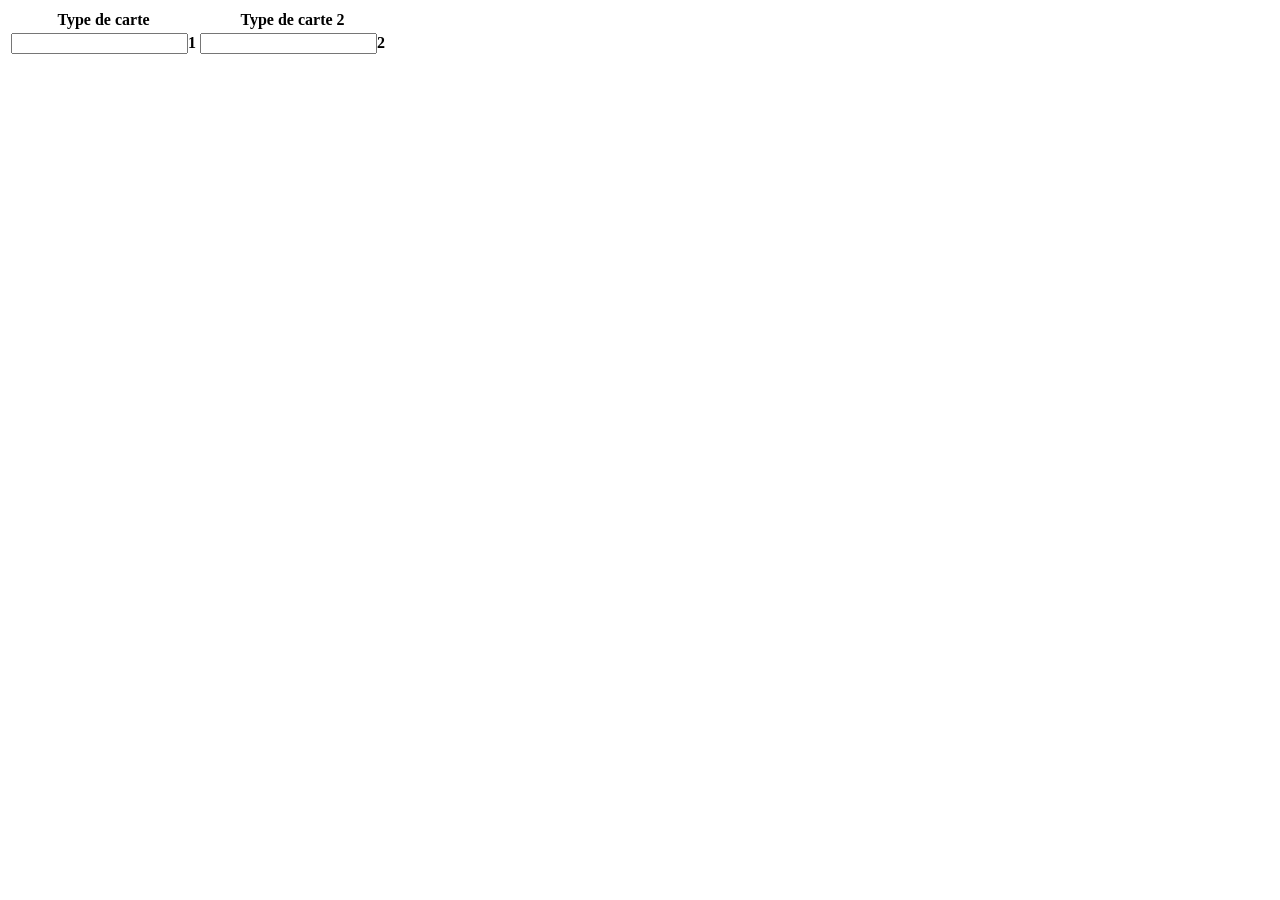
<file: home.html>
<!DOCTYPE html>
<html lang="fr">
<head>
    <meta charset="UTF-8">
    <title>Wixoss</title>
</head>
<body>
    <table>
        <thead>
            <tr>
                <th>Type de carte</th>
                <th>Type de carte 2</th>
            </tr>
        </thead>
        <tbody>
            <tr>
                <th><input type="text">1</th>
                <th><input type="text">2</th>
            </tr>
        </tbody>
    </table>
</body>
</html>
</file>
